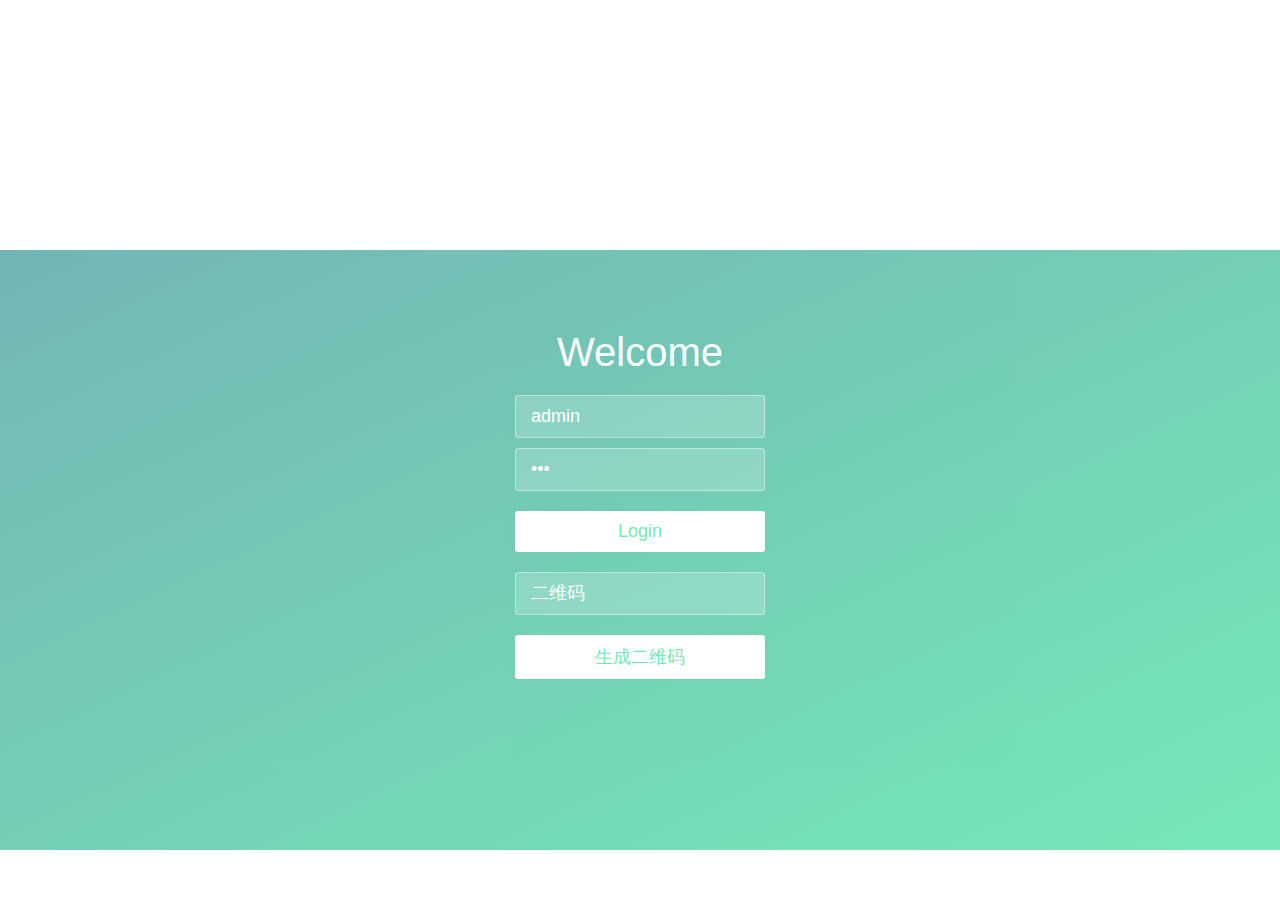
<file: src/main/resources/static/Login.html>
﻿<!doctype html>
<html lang="zh">
<head>
	<meta charset="UTF-8"/>
	<meta http-equiv="X-UA-Compatible" content="IE=edge,chrome=1"/>
	<meta name="viewport" content="width=device-width, initial-scale=1.0"/>
	<title>登录</title>
	<link rel="stylesheet" type="text/css" href="asert/css/login.css"/>
	<link rel="shortcut icon" href="asert/img/favicon.ico" mce_href="asert/img/favicon.ico" type="image/x-icon"/>
	<link rel="stylesheet" type="text/css" href="asert/css/validform.css"/>
	<style type="text/css" rel="stylesheet">
		#loading_container{
			width:50%;
			margin: 0 auto;
			border:1px solid white;
			height:4px;
		}
		#loading_bar{
			background:#6C9C2C;
			float:left;
			height:100%;
			text-align:center;
			line-height:150%;
		}
	</style>
</head>
<body>
<div class="htmleaf-container">
	<div class="wrapper" style="height: 600px">
		<div class="container">
			<h1>Welcome</h1>
			<form id="login-form" class="form">
				<input name="username" class="required" type="text" value="admin" placeholder="Username"/>
				<input name="password" class="required" type="password" value="123" placeholder="Password"/>
				<button type="button" id="login-button" onclick="login()">Login</button>
				<div style="margin-top: 20px;">
					<input id="qrCode" type="text" placeholder="二维码"/>
					<button type="button" onclick="buildQrCode()">生成二维码</button>
				</div>
			</form>
			<h3 id="login-tip" hidden="hidden"></h3>
		</div>
		<ul class="bg-bubbles">
			<li></li>
			<li></li>
			<li></li>
			<li></li>
			<li></li>
			<li></li>
			<li></li>
			<li></li>
			<li></li>
			<li></li>
		</ul>
	</div>
</div>

<script src="asert/js/jquery-2.1.1.min.js" type="text/javascript"></script>
<script src="asert/js/ajax.js"></script>
<script src="asert/js/login.js" type="text/javascript"></script>
<script src="asert/js/util.js" type="text/javascript"></script>
</body>
</html>
</file>
<file: src/main/resources/static/asert/css/login.css>
/*@import url(http://fonts.useso.com/css?family=Source+Sans+Pro:200,300);*/
* {
  box-sizing: border-box;
  margin: 0;
  padding: 0;
  font-weight: 300;
}
body {
  font-family: 'Source Sans Pro', sans-serif;
  font-weight: 300;
  background-color: white;
}
body ::-webkit-input-placeholder {
  /* WebKit browsers */
  font-family: 'Source Sans Pro', sans-serif;
  color: white;
  font-weight: 300;
}
body :-moz-placeholder {
  /* Mozilla Firefox 4 to 18 */
  font-family: 'Source Sans Pro', sans-serif;
  color: white;
  opacity: 1;
  font-weight: 300;
}
body ::-moz-placeholder {
  /* Mozilla Firefox 19+ */
  font-family: 'Source Sans Pro', sans-serif;
  color: white;
  opacity: 1;
  font-weight: 300;
}
body :-ms-input-placeholder {
  /* Internet Explorer 10+ */
  font-family: 'Source Sans Pro', sans-serif;
  color: white;
  font-weight: 300;
}
.wrapper {
  background: #50a3a2;
  background: -webkit-linear-gradient(top left, #50a3a2 0%, #53e3a6 100%);
  background: linear-gradient(to bottom right, #50a3a2 0%, #53e3a6 100%);
  opacity: 0.8;
  position: absolute;
  top: 50%;
  left: 0;
  width: 100%;
  height: 400px;
  margin-top: -200px;
  overflow: hidden;
  color: white;

}

.wrapper.form-success .container h1 {
  -webkit-transform: translateY(85px);
      -ms-transform: translateY(85px);
          transform: translateY(85px);
}
.container {
  max-width: 600px;
  margin: 0 auto;
  padding: 80px 0;
  height: 400px;
  text-align: center;
}
.container h1 {
  font-size: 40px;
  -webkit-transition-duration: 1s;
          transition-duration: 1s;
  -webkit-transition-timing-function: ease-in-put;
          transition-timing-function: ease-in-put;
  font-weight: 200;
}
form {
  padding: 20px 0;
  position: relative;
  z-index: 2;
}
form input {
  -webkit-appearance: none;
     -moz-appearance: none;
          appearance: none;
  outline: 0;
  border: 1px solid rgba(255, 255, 255, 0.4);
  background-color: rgba(255, 255, 255, 0.2);
  width: 250px;
  border-radius: 3px;
  padding: 10px 15px;
  margin: 0 auto 10px auto;
  display: block;
  /*text-align: center;*/
  font-size: 18px;
  color: white;
  -webkit-transition-duration: 0.25s;
          transition-duration: 0.25s;
  font-weight: 300;
}
form input:hover {
  background-color: rgba(255, 255, 255, 0.4);
}
form input:focus {
  background-color: white;
  width: 300px;
  color: #53e3a6;
}
form button {
  -webkit-appearance: none;
     -moz-appearance: none;
          appearance: none;
  outline: 0;
  background-color: white;
  border: 0;
  padding: 10px 15px;
  color: #53e3a6;
  border-radius: 3px;
  width: 250px;
  margin-top: 10px;
  cursor: pointer;
  font-size: 18px;
  -webkit-transition-duration: 0.25s;
          transition-duration: 0.25s;
}
form button:hover {
  background-color: #f5f7f9;
}
.bg-bubbles {
  position: absolute;
  top: 0;
  left: 0;
  width: 100%;
  height: 100%;
  z-index: 1;
}
.bg-bubbles li {
  position: absolute;
  list-style: none;
  display: block;
  width: 40px;
  height: 40px;
  background-color: rgba(255, 255, 255, 0.15);
  bottom: -160px;
  -webkit-animation: square 25s infinite;
  animation: square 25s infinite;
  -webkit-transition-timing-function: linear;
  transition-timing-function: linear;
}
.bg-bubbles li:nth-child(1) {
  left: 10%;
}
.bg-bubbles li:nth-child(2) {
  left: 20%;
  width: 80px;
  height: 80px;
  -webkit-animation-delay: 2s;
          animation-delay: 2s;
  -webkit-animation-duration: 17s;
          animation-duration: 17s;
}
.bg-bubbles li:nth-child(3) {
  left: 25%;
  -webkit-animation-delay: 4s;
          animation-delay: 4s;
}
.bg-bubbles li:nth-child(4) {
  left: 40%;
  width: 60px;
  height: 60px;
  -webkit-animation-duration: 22s;
          animation-duration: 22s;
  background-color: rgba(255, 255, 255, 0.25);
}
.bg-bubbles li:nth-child(5) {
  left: 70%;
}
.bg-bubbles li:nth-child(6) {
  left: 80%;
  width: 120px;
  height: 120px;
  -webkit-animation-delay: 3s;
          animation-delay: 3s;
  background-color: rgba(255, 255, 255, 0.2);
}
.bg-bubbles li:nth-child(7) {
  left: 32%;
  width: 160px;
  height: 160px;
  -webkit-animation-delay: 7s;
          animation-delay: 7s;
}
.bg-bubbles li:nth-child(8) {
  left: 55%;
  width: 20px;
  height: 20px;
  -webkit-animation-delay: 15s;
          animation-delay: 15s;
  -webkit-animation-duration: 40s;
          animation-duration: 40s;
}
.bg-bubbles li:nth-child(9) {
  left: 25%;
  width: 10px;
  height: 10px;
  -webkit-animation-delay: 2s;
          animation-delay: 2s;
  -webkit-animation-duration: 40s;
          animation-duration: 40s;
  background-color: rgba(255, 255, 255, 0.3);
}
.bg-bubbles li:nth-child(10) {
  left: 90%;
  width: 160px;
  height: 160px;
  -webkit-animation-delay: 11s;
          animation-delay: 11s;
}
@-webkit-keyframes square {
  0% {
    -webkit-transform: translateY(0);
            transform: translateY(0);
  }
  100% {
    -webkit-transform: translateY(-700px) rotate(600deg);
            transform: translateY(-700px) rotate(600deg);
  }
}
@keyframes square {
  0% {
    -webkit-transform: translateY(0);
            transform: translateY(0);
  }
  100% {
    -webkit-transform: translateY(-700px) rotate(600deg);
            transform: translateY(-700px) rotate(600deg);
  }
}
#login-tip{
  position: static;
}
</file>
<file: src/main/resources/static/asert/css/validform.css>
/*==========以下部分是Validform必须的===========*/
.Validform_checktip{
	margin-left:8px;
	line-height:20px;
	height:20px;
	overflow:hidden;
	color:#999;
	font-size:12px;
}
.Validform_right{
	color:#71b83d;
	padding-left:20px;
	background:url(../img/validformImg/right.png) no-repeat left center;
}
.Validform_wrong{
	color:red;
	padding-left:20px;
	white-space:nowrap;
	background:url(../img/validformImg/error.png) no-repeat left center;
}
.Validform_loading{
	padding-left:20px;
	background:url(../img/validformImg/onLoad.gif) no-repeat left center;
}
.Validform_error{
	background-color:#ffe7e7;
}
#Validform_msg{color:#7d8289; font: 12px/1.5 tahoma, arial, \5b8b\4f53, sans-serif; width:280px; -webkit-box-shadow:2px 2px 3px #aaa; -moz-box-shadow:2px 2px 3px #aaa; background:#fff; position:absolute; top:0px; right:50px; z-index:99999; display:none;filter: progid:DXImageTransform.Microsoft.Shadow(Strength=3, Direction=135, Color='#999999');}
#Validform_msg .iframe{position:absolute; left:0px; top:-1px; z-index:-1;}
#Validform_msg .Validform_title{line-height:25px; height:25px; text-align:left; font-weight:bold; padding:0 8px; color:#fff; position:relative; background-color:#000;}
#Validform_msg a.Validform_close:link,#Validform_msg a.Validform_close:visited{line-height:22px; position:absolute; right:8px; top:0px; color:#fff; text-decoration:none;}
#Validform_msg a.Validform_close:hover{color:#cc0;}
#Validform_msg .Validform_info{padding:8px;border:1px solid #000; border-top:none; text-align:left;}
</file>
